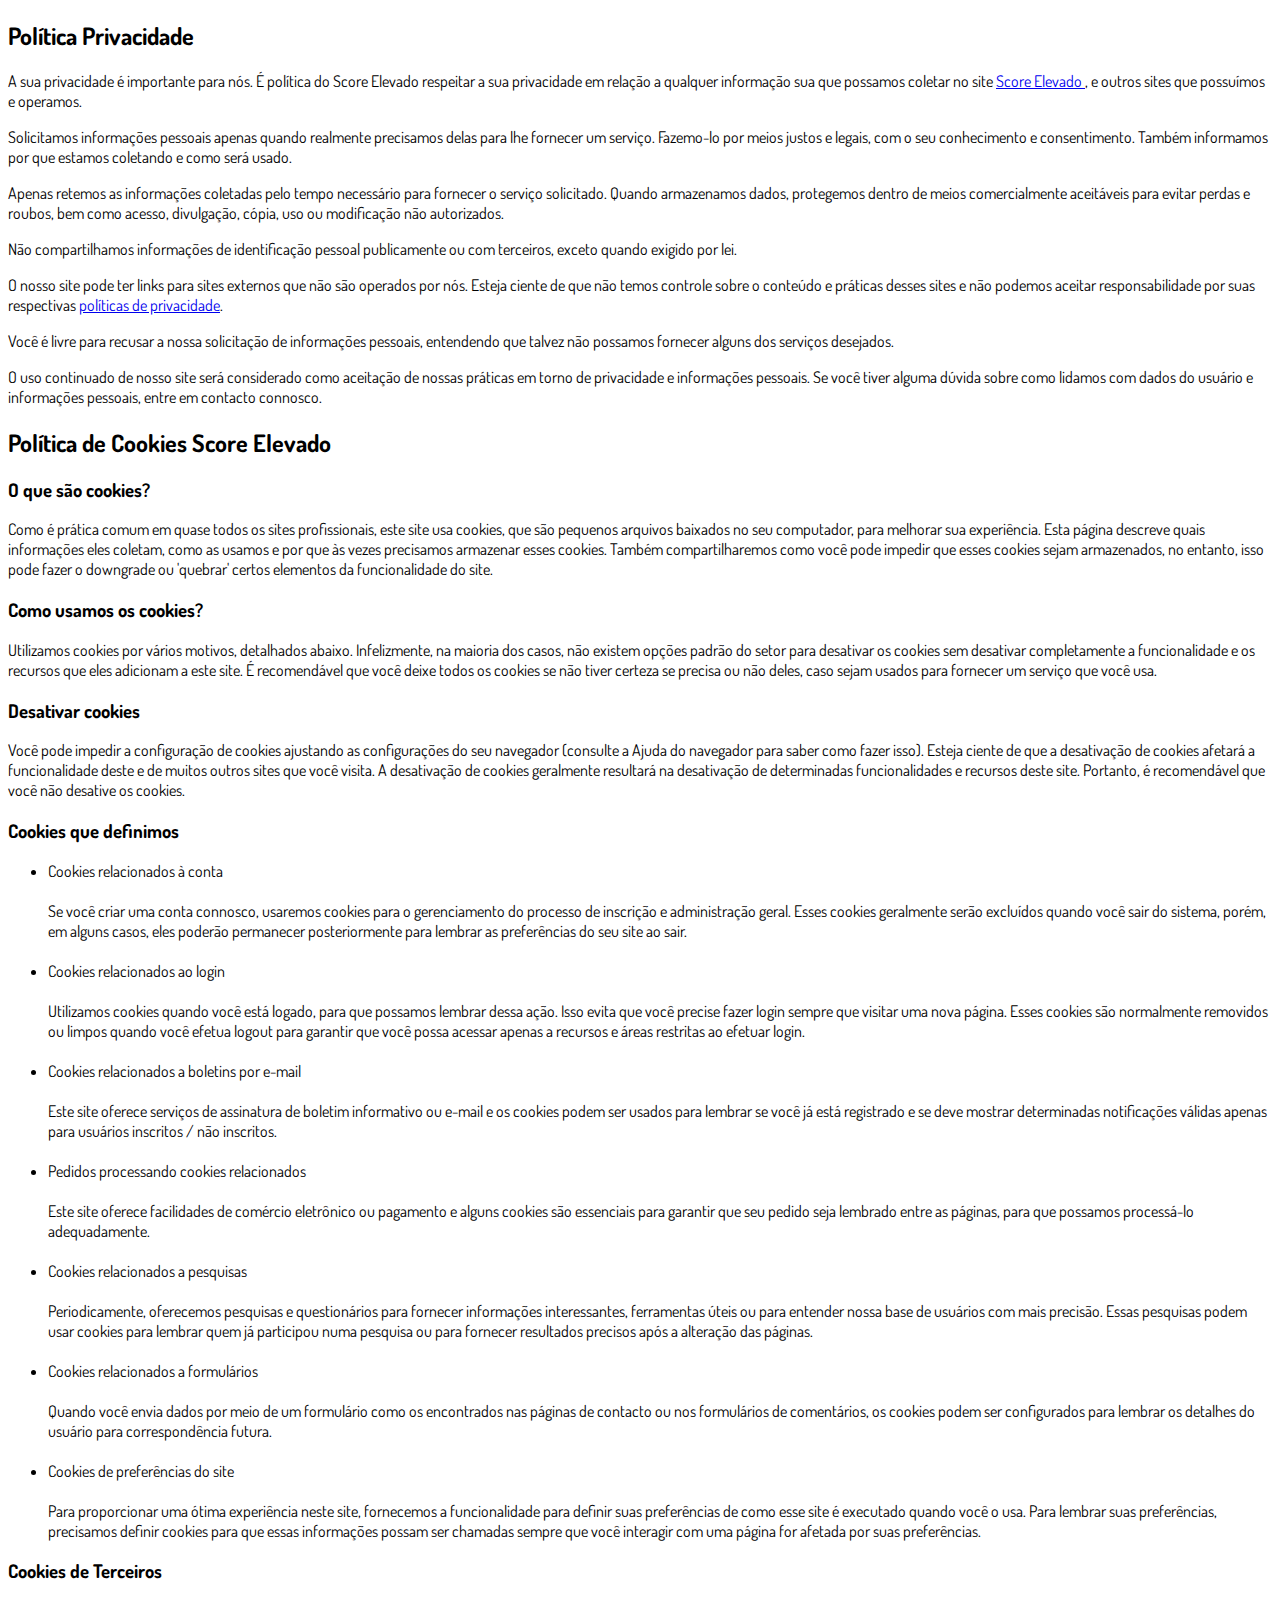
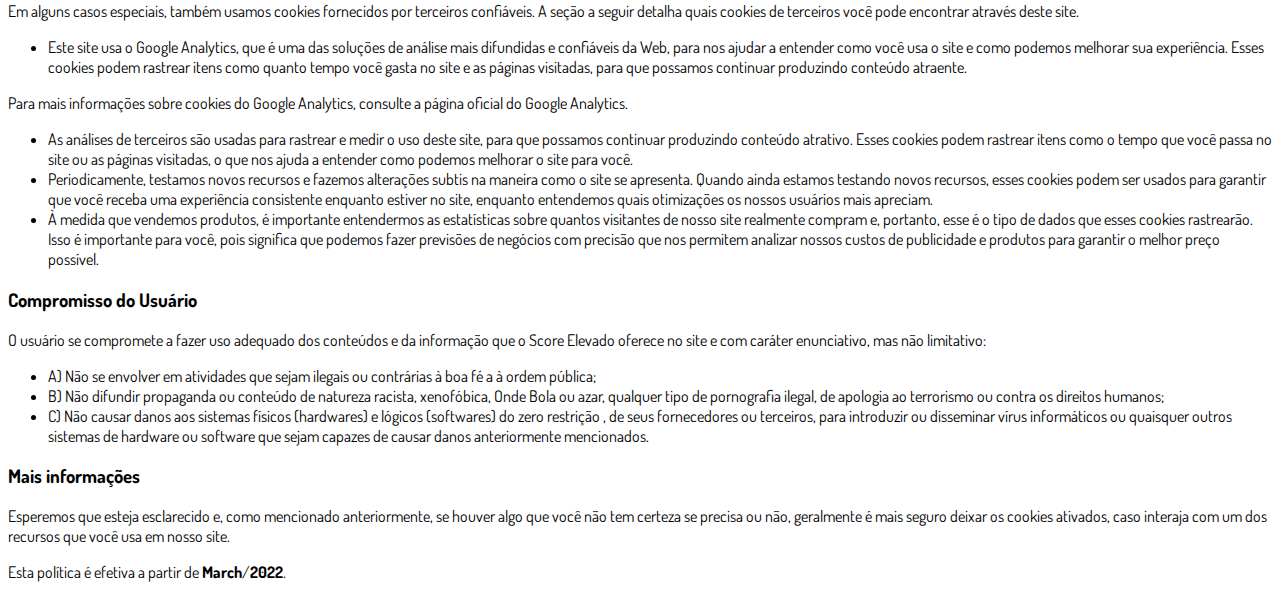
<file: privacidade.html>
<!DOCTYPE html>
<html lang="pt-br">
  <head>
    <meta charset="utf-8">
    <meta name="viewport" content="width=device-width, initial-scale=1, shrink-to-fit=no">

    <link rel="stylesheet" href="https://stackpath.bootstrapcdn.com/bootstrap/4.1.3/css/bootstrap.min.css" integrity="sha384-MCw98/SFnGE8fJT3GXwEOngsV7Zt27NXFoaoApmYm81iuXoPkFOJwJ8ERdknLPMO" crossorigin="anonymous">

    <link rel="preconnect" href="https://fonts.googleapis.com">
    <link rel="preconnect" href="https://fonts.gstatic.com" crossorigin>
    <link href="https://fonts.googleapis.com/css2?family=Dosis:wght@200;300;400;500;600;700;800&display=swap" rel="stylesheet">
    
    <!-- Ícone da Página -->
    <link rel="shortcut icon" type="image/jpg" href="./assets/img/favicon.png">

    <!-- Título da Página -->
    <title>Política de Privacidade | Score Elevado</title>
    
    <style type="text/css">
      body {
        font-family: 'Dosis', sans-serif;
      }
    </style>

  </head>
  <body>
    
    <div class="container py-5">
      <div class="row justify-content-center">
        <div class="col-lg-8">
          <h2>Política Privacidade</h2>                    <p>A sua privacidade é importante para nós. É política do Score Elevado respeitar a sua privacidade em relação a qualquer informação sua que possamos coletar no site <a href="#">Score Elevado </a>, e outros sites que possuímos e operamos.</p>                    <p>Solicitamos informações pessoais apenas quando realmente precisamos delas para lhe fornecer um serviço. Fazemo-lo por meios justos e legais, com o seu conhecimento e consentimento. Também informamos por que estamos coletando e como será usado.                    </p>                    <p>Apenas retemos as informações coletadas pelo tempo necessário para fornecer o serviço solicitado. Quando armazenamos dados, protegemos dentro de meios comercialmente aceitáveis ​​para evitar perdas e roubos, bem como acesso, divulgação, cópia, uso ou                        modificação não autorizados.</p>                    <p>Não compartilhamos informações de identificação pessoal publicamente ou com terceiros, exceto quando exigido por lei.</p>                    <p>O nosso site pode ter links para sites externos que não são operados por nós. Esteja ciente de que não temos controle sobre o conteúdo e práticas desses sites e não podemos aceitar responsabilidade por suas respectivas <a href='https://politicaprivacidade.com' target='_BLANK'>políticas de privacidade</a>.                    </p>                    <p>Você é livre para recusar a nossa solicitação de informações pessoais, entendendo que talvez não possamos fornecer alguns dos serviços desejados.</p>                    <p>O uso continuado de nosso site será considerado como aceitação de nossas práticas em torno de privacidade e informações pessoais. Se você tiver alguma dúvida sobre como lidamos com dados do usuário e informações pessoais, entre em contacto connosco.</p>                    <h2>Política de Cookies Score Elevado </h2>                    <h3>O que são cookies?</h3>                    <p>Como é prática comum em quase todos os sites profissionais, este site usa cookies, que são pequenos arquivos baixados no seu computador, para melhorar sua experiência. Esta página descreve quais informações eles coletam, como as usamos e por que às vezes                        precisamos armazenar esses cookies. Também compartilharemos como você pode impedir que esses cookies sejam armazenados, no entanto, isso pode fazer o downgrade ou 'quebrar' certos elementos da funcionalidade do site.</p>                    <h3>Como usamos os cookies?</h3>                    <p>Utilizamos cookies por vários motivos, detalhados abaixo. Infelizmente, na maioria dos casos, não existem opções padrão do setor para desativar os cookies sem desativar completamente a funcionalidade e os recursos que eles adicionam a este site. É recomendável                        que você deixe todos os cookies se não tiver certeza se precisa ou não deles, caso sejam usados ​​para fornecer um serviço que você usa.</p>                    <h3>Desativar cookies</h3>                    <p>Você pode impedir a configuração de cookies ajustando as configurações do seu navegador (consulte a Ajuda do navegador para saber como fazer isso). Esteja ciente de que a desativação de cookies afetará a funcionalidade deste e de muitos outros sites que                        você visita. A desativação de cookies geralmente resultará na desativação de determinadas funcionalidades e recursos deste site. Portanto, é recomendável que você não desative os cookies.</p>                    <h3>Cookies que definimos</h3>                    <ul>                        <li>                            Cookies relacionados à conta<br><br> Se você criar uma conta connosco, usaremos cookies para o gerenciamento do processo de inscrição e administração geral. Esses cookies geralmente serão excluídos quando você sair do sistema, porém, em alguns                            casos, eles poderão permanecer posteriormente para lembrar as preferências do seu site ao sair.<br><br>                        </li>                        <li>                            Cookies relacionados ao login<br><br> Utilizamos cookies quando você está logado, para que possamos lembrar dessa ação. Isso evita que você precise fazer login sempre que visitar uma nova página. Esses cookies são normalmente removidos ou limpos                            quando você efetua logout para garantir que você possa acessar apenas a recursos e áreas restritas ao efetuar login.<br><br>                        </li>                        <li>                            Cookies relacionados a boletins por e-mail<br><br> Este site oferece serviços de assinatura de boletim informativo ou e-mail e os cookies podem ser usados ​​para lembrar se você já está registrado e se deve mostrar determinadas notificações                            válidas apenas para usuários inscritos / não inscritos.<br><br>                        </li>                        <li>                            Pedidos processando cookies relacionados<br><br> Este site oferece facilidades de comércio eletrônico ou pagamento e alguns cookies são essenciais para garantir que seu pedido seja lembrado entre as páginas, para que possamos processá-lo adequadamente.<br><br>                        </li>                        <li>                            Cookies relacionados a pesquisas<br><br> Periodicamente, oferecemos pesquisas e questionários para fornecer informações interessantes, ferramentas úteis ou para entender nossa base de usuários com mais precisão. Essas pesquisas podem usar cookies                            para lembrar quem já participou numa pesquisa ou para fornecer resultados precisos após a alteração das páginas.<br><br>                        </li>                        <li>                            Cookies relacionados a formulários<br><br> Quando você envia dados por meio de um formulário como os encontrados nas páginas de contacto ou nos formulários de comentários, os cookies podem ser configurados para lembrar os detalhes do usuário                            para correspondência futura.<br><br>                        </li>                        <li>                            Cookies de preferências do site<br><br> Para proporcionar uma ótima experiência neste site, fornecemos a funcionalidade para definir suas preferências de como esse site é executado quando você o usa. Para lembrar suas preferências, precisamos                            definir cookies para que essas informações possam ser chamadas sempre que você interagir com uma página for afetada por suas preferências.<br>                        </li>                    </ul>                    <h3>Cookies de Terceiros</h3>                    <p>Em alguns casos especiais, também usamos cookies fornecidos por terceiros confiáveis. A seção a seguir detalha quais cookies de terceiros você pode encontrar através deste site.</p>                    <ul>                        <li>                            Este site usa o Google Analytics, que é uma das soluções de análise mais difundidas e confiáveis ​​da Web, para nos ajudar a entender como você usa o site e como podemos melhorar sua experiência. Esses cookies podem rastrear itens como quanto tempo                            você gasta no site e as páginas visitadas, para que possamos continuar produzindo conteúdo atraente.                        </li>                    </ul>                    <p>Para mais informações sobre cookies do Google Analytics, consulte a página oficial do Google Analytics.</p>                    <ul>                        <li>                            As análises de terceiros são usadas para rastrear e medir o uso deste site, para que possamos continuar produzindo conteúdo atrativo. Esses cookies podem rastrear itens como o tempo que você passa no site ou as páginas visitadas, o que nos ajuda a entender                            como podemos melhorar o site para você.</li>                        <li>                            Periodicamente, testamos novos recursos e fazemos alterações subtis na maneira como o site se apresenta. Quando ainda estamos testando novos recursos, esses cookies podem ser usados ​​para garantir que você receba uma experiência consistente enquanto                            estiver no site, enquanto entendemos quais otimizações os nossos usuários mais apreciam.</li>                        <li>                            À medida que vendemos produtos, é importante entendermos as estatísticas sobre quantos visitantes de nosso site realmente compram e, portanto, esse é o tipo de dados que esses cookies rastrearão. Isso é importante para você, pois significa que podemos                            fazer previsões de negócios com precisão que nos permitem analizar nossos custos de publicidade e produtos para garantir o melhor preço possível.</li>                                            </ul>                    <h3>Compromisso do Usuário</h3>                                <p>O usuário se compromete a fazer uso adequado dos conteúdos e da informação que o Score Elevado  oferece no site e com caráter enunciativo, mas não limitativo:</p>                                        <ul>                        <li>A) Não se envolver em atividades que sejam ilegais ou contrárias à boa fé a à ordem pública;</li>                        <li>B) Não difundir propaganda ou conteúdo de natureza racista, xenofóbica, <a style='color: inherit !important; text-decoration:none !important;' href='https://ondeapostar.pt/onde-da-a-bola/'>Onde Bola</a> ou azar, qualquer tipo de pornografia ilegal, de apologia ao terrorismo ou contra os direitos humanos;</li>                        <li>C) Não causar danos aos sistemas físicos (hardwares) e lógicos (softwares) do zero restrição , de seus fornecedores ou terceiros, para introduzir ou disseminar vírus informáticos ou quaisquer outros sistemas de hardware ou software que sejam capazes de causar danos anteriormente mencionados.</li>                    </ul>                                        <h3>Mais informações</h3>                    <p>Esperemos que esteja esclarecido e, como mencionado anteriormente, se houver algo que você não tem certeza se precisa ou não, geralmente é mais seguro deixar os cookies ativados, caso interaja com um dos recursos que você usa em nosso site.</p>                    <p>Esta política é efetiva a partir de <strong>March</strong>/<strong>2022</strong>.</p>
        </div>
      </div>
    </div>

    <script src="https://code.jquery.com/jquery-3.3.1.slim.min.js" integrity="sha384-q8i/X+965DzO0rT7abK41JStQIAqVgRVzpbzo5smXKp4YfRvH+8abtTE1Pi6jizo" crossorigin="anonymous"></script>
    <script src="https://cdnjs.cloudflare.com/ajax/libs/popper.js/1.14.3/umd/popper.min.js" integrity="sha384-ZMP7rVo3mIykV+2+9J3UJ46jBk0WLaUAdn689aCwoqbBJiSnjAK/l8WvCWPIPm49" crossorigin="anonymous"></script>
    <script src="https://stackpath.bootstrapcdn.com/bootstrap/4.1.3/js/bootstrap.min.js" integrity="sha384-ChfqqxuZUCnJSK3+MXmPNIyE6ZbWh2IMqE241rYiqJxyMiZ6OW/JmZQ5stwEULTy" crossorigin="anonymous"></script>
  </body>
</html>
</file>
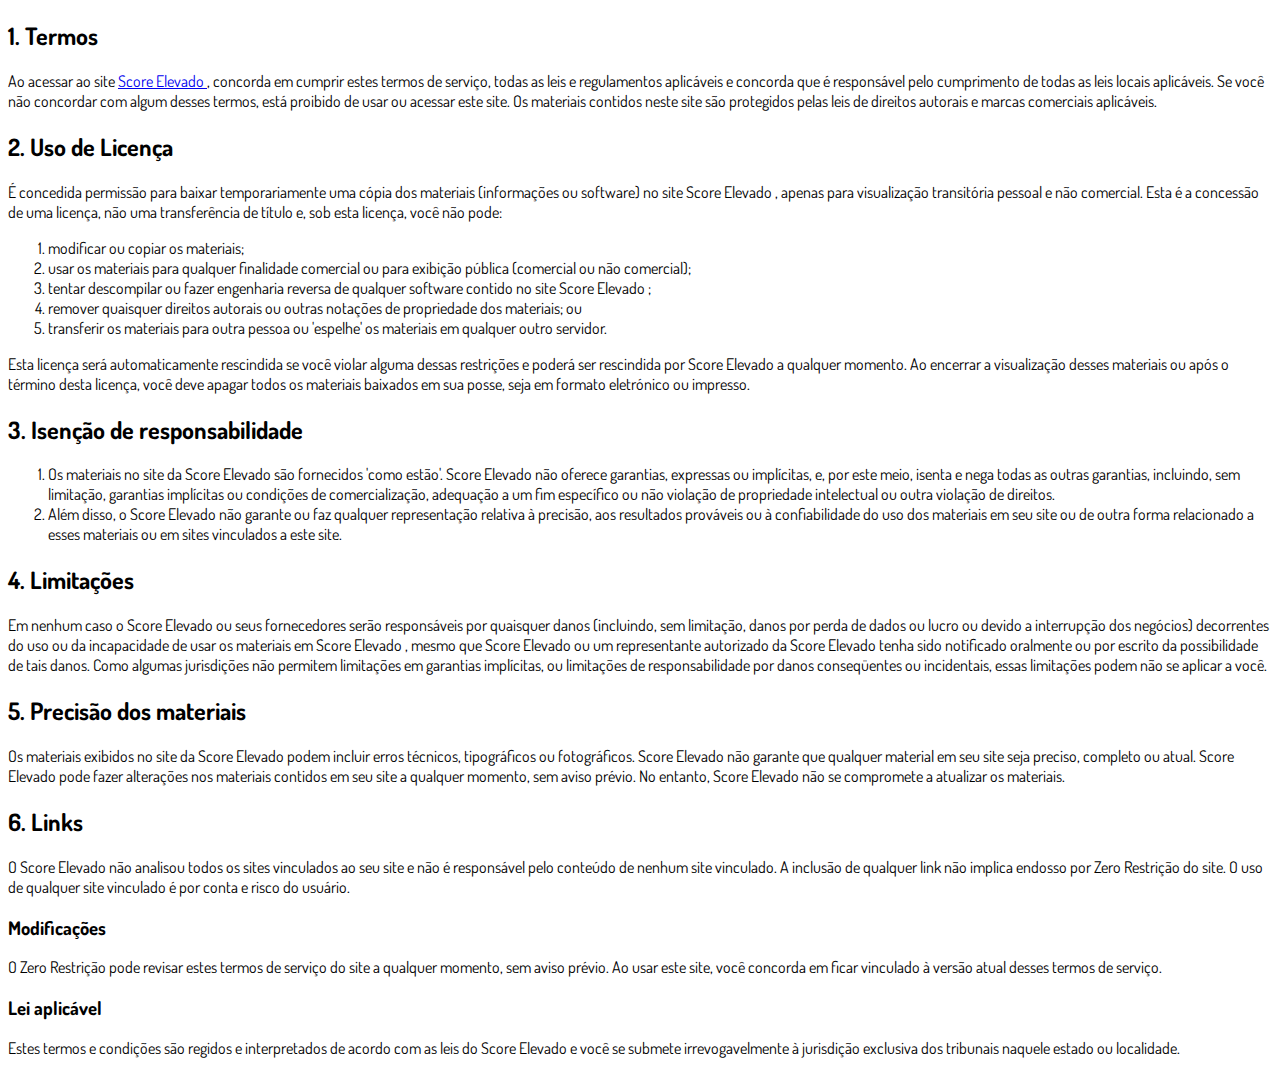
<file: termos.html>
<!DOCTYPE html>
<html lang="pt-br">
  <head>
    <meta charset="utf-8">
    <meta name="viewport" content="width=device-width, initial-scale=1, shrink-to-fit=no">

    <link rel="stylesheet" href="https://stackpath.bootstrapcdn.com/bootstrap/4.1.3/css/bootstrap.min.css" integrity="sha384-MCw98/SFnGE8fJT3GXwEOngsV7Zt27NXFoaoApmYm81iuXoPkFOJwJ8ERdknLPMO" crossorigin="anonymous">

    <link rel="preconnect" href="https://fonts.googleapis.com">
    <link rel="preconnect" href="https://fonts.gstatic.com" crossorigin>
    <link href="https://fonts.googleapis.com/css2?family=Dosis:wght@200;300;400;500;600;700;800&display=swap" rel="stylesheet">
    
    <!-- Ícone da Página -->
    <link rel="shortcut icon" type="image/jpg" href="./assets/img/favicon.png">

    <!-- Título da Página -->
    <title>Termos de Uso | Score elevado</title>
    
    <style type="text/css">
      body {
        font-family: 'Dosis', sans-serif;
      }
    </style>

  </head>
  <body>
    
    <div class="container py-5">
      <div class="row justify-content-center">
        <div class="col-lg-8">
          <h2>1. Termos</h2>            <p>Ao acessar ao site <a href='#'> Score Elevado </a>, concorda em cumprir estes termos de serviço, todas as leis e regulamentos aplicáveis ​​e concorda que é responsável pelo cumprimento de todas as leis locais aplicáveis. Se você não concordar com algum                desses termos, está proibido de usar ou acessar este site. Os materiais contidos neste site são protegidos pelas leis de direitos autorais e marcas comerciais aplicáveis.</p>            <h2>2. Uso de Licença</h2>            <p>É concedida permissão para baixar temporariamente uma cópia dos materiais (informações ou software) no site Score Elevado  , apenas para visualização transitória pessoal e não comercial. Esta é a concessão de uma licença, não uma transferência de título e,                sob esta licença, você não pode: </p>            <ol>            <li>modificar ou copiar os materiais;  </li>            <li>usar os materiais para qualquer finalidade comercial ou para exibição pública (comercial ou não comercial);  </li>            <li>tentar descompilar ou fazer engenharia reversa de qualquer software contido no site Score Elevado ;  </li>            <li>remover quaisquer direitos autorais ou outras notações de propriedade dos materiais; ou  </li>            <li>transferir os materiais para outra pessoa ou 'espelhe' os materiais em qualquer outro servidor.</li>            </ol>            <p>Esta licença será automaticamente rescindida se você violar alguma dessas restrições e poderá ser rescindida por Score Elevado  a qualquer momento. Ao encerrar a visualização desses materiais ou após o término desta licença, você deve apagar todos os materiais                baixados em sua posse, seja em formato eletrónico ou impresso.</p>            <h2>3. Isenção de responsabilidade</h2>            <ol>            <li>Os materiais no site da Score Elevado  são fornecidos 'como estão'. Score Elevado  não oferece garantias, expressas ou implícitas, e, por este meio, isenta e nega todas as outras garantias, incluindo, sem limitação, garantias implícitas ou condições de comercialização,            adequação a um fim específico ou não violação de propriedade intelectual ou outra violação de direitos. </li>            <li>Além disso, o Score Elevado  não garante ou faz qualquer representação relativa à precisão, aos resultados prováveis ​​ou à confiabilidade do uso dos            materiais em seu site ou de outra forma relacionado a esses materiais ou em sites vinculados a este site.</li>            </ol>            <h2>4. Limitações</h2>            <p>Em nenhum caso o Score Elevado ou seus fornecedores serão responsáveis ​​por quaisquer danos (incluindo, sem limitação, danos por perda de dados ou lucro ou devido a interrupção dos negócios) decorrentes do uso ou da incapacidade de usar os materiais em Score Elevado ,                mesmo que Score Elevado ou um representante autorizado da Score Elevado  tenha sido notificado oralmente ou por escrito da possibilidade de tais danos. Como algumas jurisdições não permitem limitações em garantias implícitas, ou limitações de responsabilidade                por danos conseqüentes ou incidentais, essas limitações podem não se aplicar a você.</p>            <h2>5. Precisão dos materiais</h2>            <p>Os materiais exibidos no site da Score Elevado  podem incluir erros técnicos, tipográficos ou fotográficos. Score Elevado  não garante que qualquer material em seu site seja preciso, completo ou atual. Score Elevado  pode fazer alterações nos materiais contidos em seu                site a qualquer momento, sem aviso prévio. No entanto, Score Elevado  não se compromete a atualizar os materiais.</p>            <h2>6. Links</h2>            <p>O Score Elevado  não analisou todos os sites vinculados ao seu site e não é responsável pelo conteúdo de nenhum site vinculado. A inclusão de qualquer link não implica endosso por Zero Restrição  do site. O uso de qualquer site vinculado é por conta e risco do usuário.</p>            </p>            <h3>Modificações</h3>            <p>O Zero Restrição  pode revisar estes termos de serviço do site a qualquer momento, sem aviso prévio. Ao usar este site, você concorda em ficar vinculado à versão atual desses termos de serviço.</p>            <h3>Lei aplicável</h3>            <p>Estes termos e condições são regidos e interpretados de acordo com as leis do Score Elevado  e você se submete irrevogavelmente à jurisdição exclusiva dos tribunais naquele estado ou localidade.</p>
        </div>
      </div>
    </div>

    <script src="https://code.jquery.com/jquery-3.3.1.slim.min.js" integrity="sha384-q8i/X+965DzO0rT7abK41JStQIAqVgRVzpbzo5smXKp4YfRvH+8abtTE1Pi6jizo" crossorigin="anonymous"></script>
    <script src="https://cdnjs.cloudflare.com/ajax/libs/popper.js/1.14.3/umd/popper.min.js" integrity="sha384-ZMP7rVo3mIykV+2+9J3UJ46jBk0WLaUAdn689aCwoqbBJiSnjAK/l8WvCWPIPm49" crossorigin="anonymous"></script>
    <script src="https://stackpath.bootstrapcdn.com/bootstrap/4.1.3/js/bootstrap.min.js" integrity="sha384-ChfqqxuZUCnJSK3+MXmPNIyE6ZbWh2IMqE241rYiqJxyMiZ6OW/JmZQ5stwEULTy" crossorigin="anonymous"></script>
  </body>
</html>
</file>
